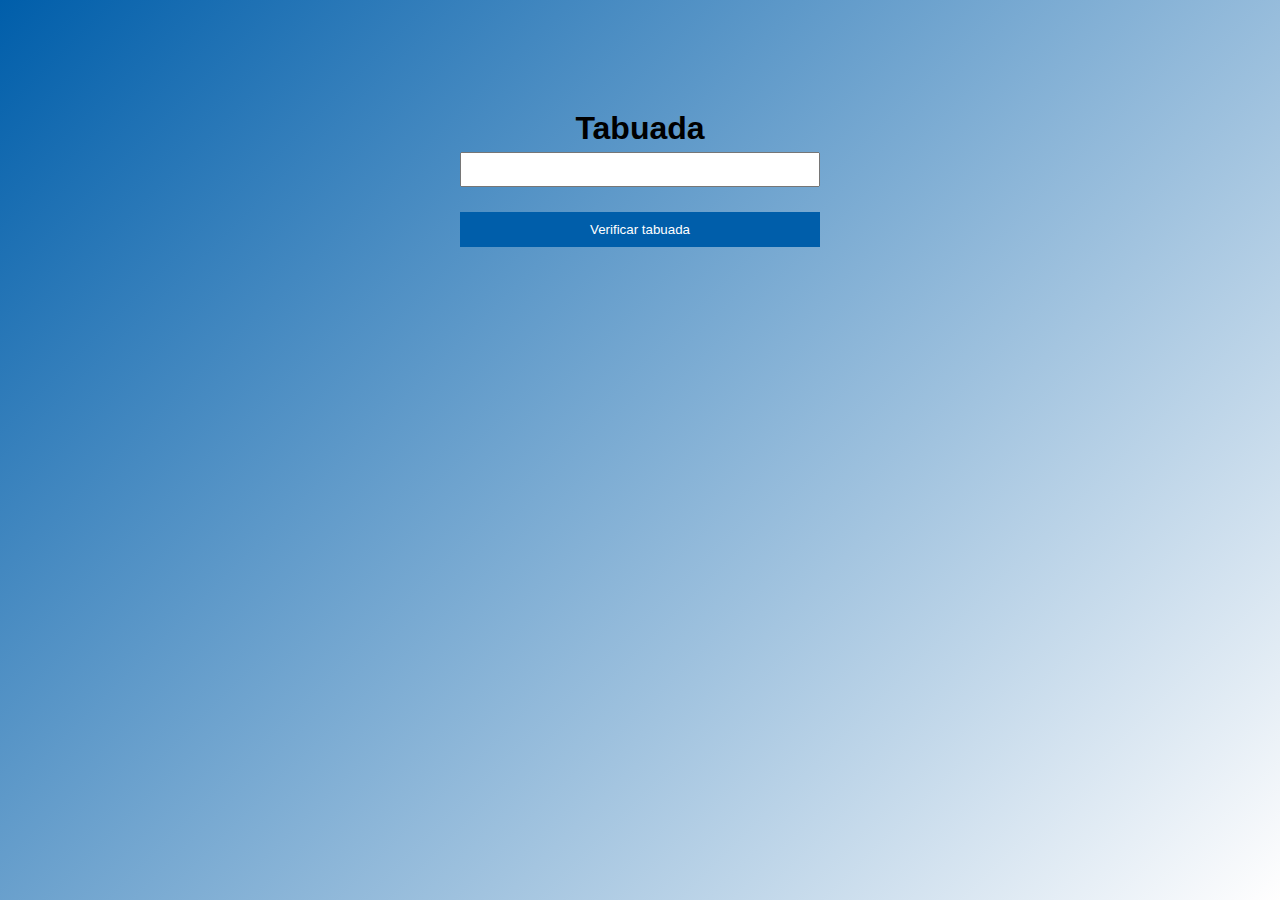
<file: index.html>
<!DOCTYPE html>
<html lang="pt-br">
<head>
    <meta charset="UTF-8">
    <meta name="viewport" content="width=device-width, initial-scale=1.0">
    <title>Lista de iniciantes JS</title>
    <link rel="stylesheet" href="style.css">
    
</head>
<body>
    <h1 class="title">Tabuada</h1>
    <div class="conteiner">
    <input type="text" id="num">
    <button id="button">Verificar tabuada</button>
    <div id="tabuada"></div>
    <script src="script.js"></script>
</div>
</body>
</html>
</file>
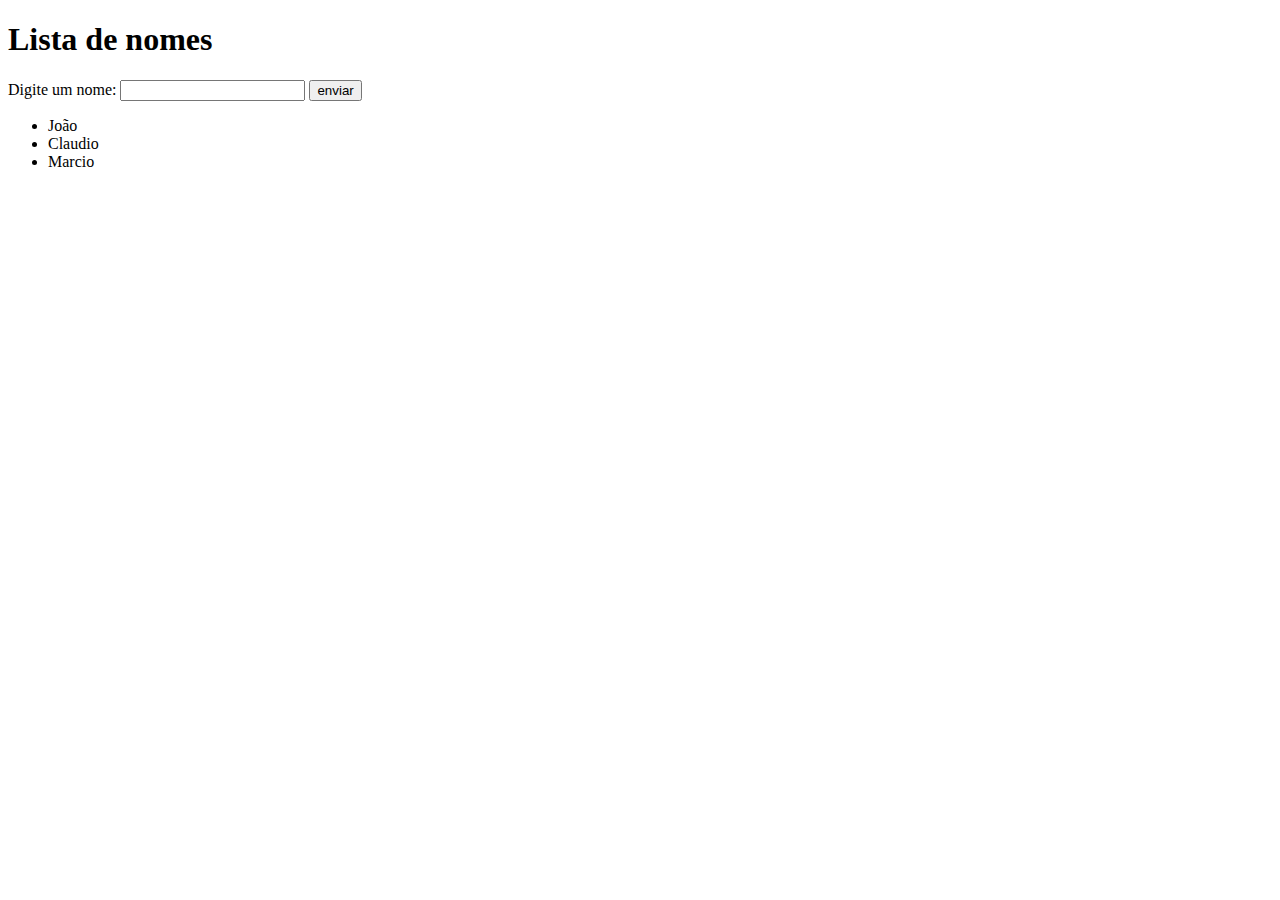
<file: desafio 2/index.html>
<!DOCTYPE html>
<html lang="pt-br">
<head>
    <meta charset="UTF-8">
    <meta name="viewport" content="width=device-width, initial-scale=1.0">
    <title>desafio 2</title>
</head>
<body>
    <h1>Lista de nomes</h1>
    <label for="">Digite um nome:</label>
    <input type="text" id="nome" />
    <button id="enviar">enviar</button>

    <ul id="nomes">
      <li>João</li>
      <li>Claudio</li>
      <li>Marcio</li>
    </ul>
    <script src="script.js"></script>
</body>
</html>
</file>
<file: style.css>
*{
    margin: 0;
    padding: 0;
    box-sizing: border-box;

}

body {
    
    background:linear-gradient(135deg,#005eaa,#fffefe);
    background-repeat: no-repeat;
    height: 100vh;
    font-family: Arial;
    max-width: 400px;
    margin:0 auto;
    
    padding: 20px;
    padding-top: 100px;
}

h1 {
    
    padding-top: 10px;
    text-align: center;
}

input {
    width: 100%;
    padding: 8px;
    margin: 5px 0 15px;
    box-sizing: border-box;
}

button {
    width: 100%;
    padding: 10px;
    background: #005eaa;
    color: rgb(255, 255, 255);
   border:brown ;
    margin-top: 10px;
}
#tabuada{
    padding-left: 125px;
    color: aliceblue;
    padding-top: 50px;
}
</file>
